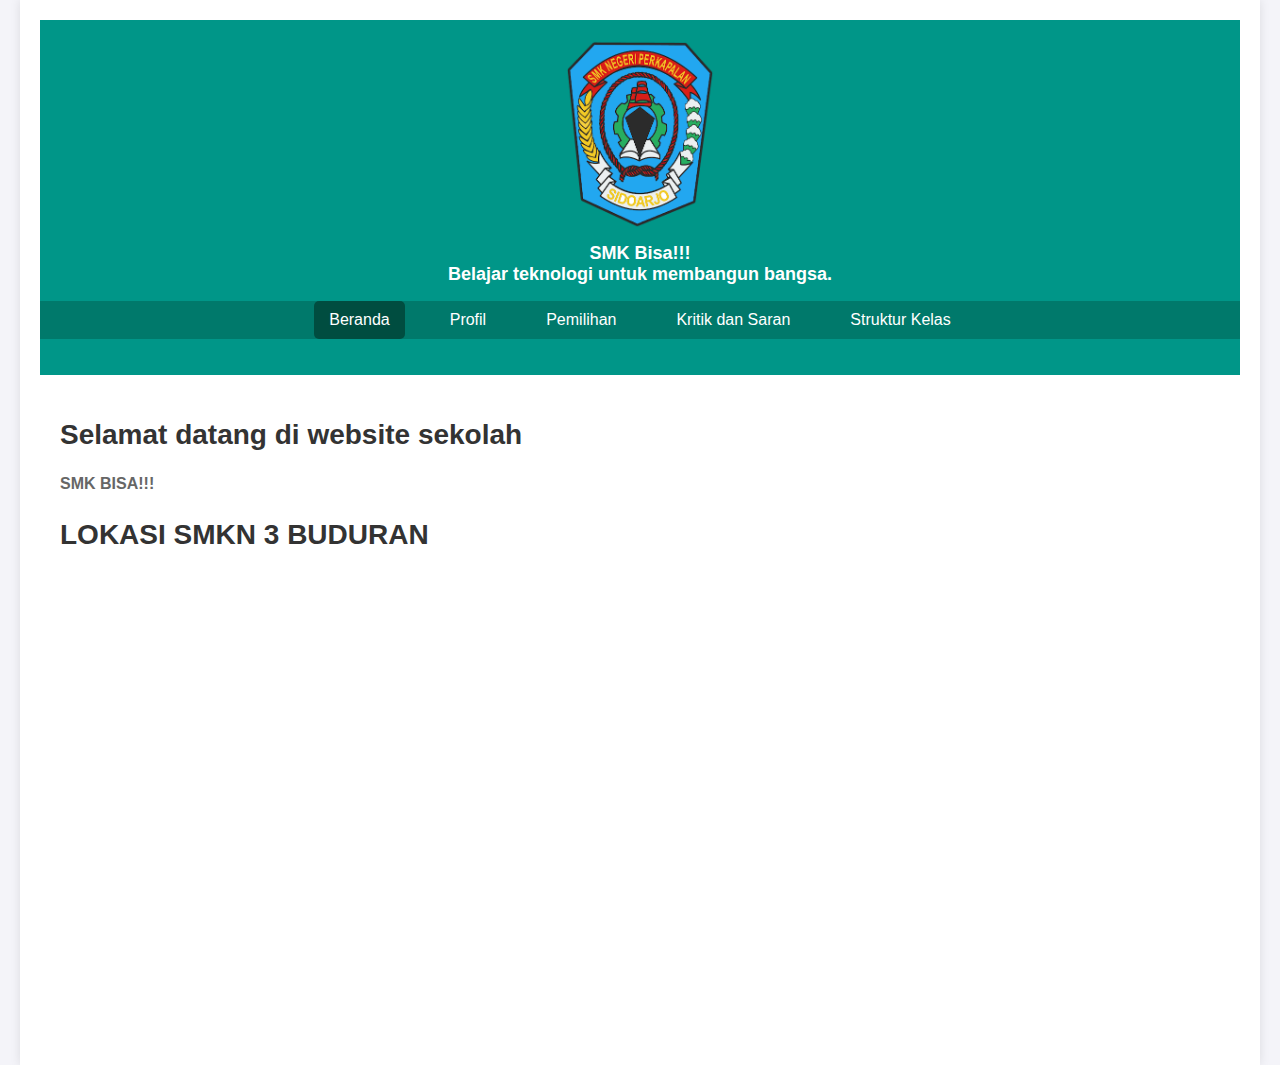
<file: index.html>
<!DOCTYPE html>
<html lang="id">

<head>
    <meta charset="UTF-8">
    <meta name="viewport" content="width=device-width, initial-scale=1.0">
    <title>Web Sekolah</title>
    <link rel="stylesheet" type="text/css" href="css1.css">
</head>

<body>
    <div id="page">
        <header id="header">
            <div id="section">
                <div class="logo">
                    <a href="index.html">
                        <img src="pal.png " alt="Logo Sekolah">
                    </a>
                </div>
                <span>
                    <strong>SMK Bisa!!!</strong><br>
                    Belajar teknologi untuk membangun bangsa.
                </span>
            </div>
            <nav>
                <ul>
                    <li class="current"><a href="index.html">Beranda</a></li>
                    <li><a href="profil.html">Profil</a></li>
                    <li><a href="pemilihan.html">Pemilihan</a></li>
                    <li><a href="kritik-saran.html">Kritik dan Saran</a></li>
                    <li><a href="struktur-kelas.html">Struktur Kelas</a></li> 
                </ul>
            </nav>
        </header> 

        <main id="content">
            <section>
                <h2>Selamat datang di website sekolah</h2>
                <p><strong>SMK BISA!!!</strong></p>
                <h2>LOKASI SMKN 3 BUDURAN</h2>
                <div class="map-container"></div>
                <iframe src="https://www.google.com/maps/embed?pb=!1m18!1m12!1m3!1d3326.817759730477!2d112.72250061170962!3d-7.434753306466048!2m3!1f0!2f0!3f0!3m2!1i1024!2i768!4f13.1!3m3!1m2!1s0x2dd7e6aee8cf4e7f%3A0x522614e4b4e2e5d3!2sSMK%20Negeri%203%20Buduran!5e0!3m2!1sen!2sid!4v1740378436480!5m2!1sen!2sid" width="600" height="450" style="border:0;" allowfullscreen="" loading="lazy" referrerpolicy="no-referrer-when-downgrade"></iframe>
            </section>
        </main>
    </div>
</body>

</html>
</file>
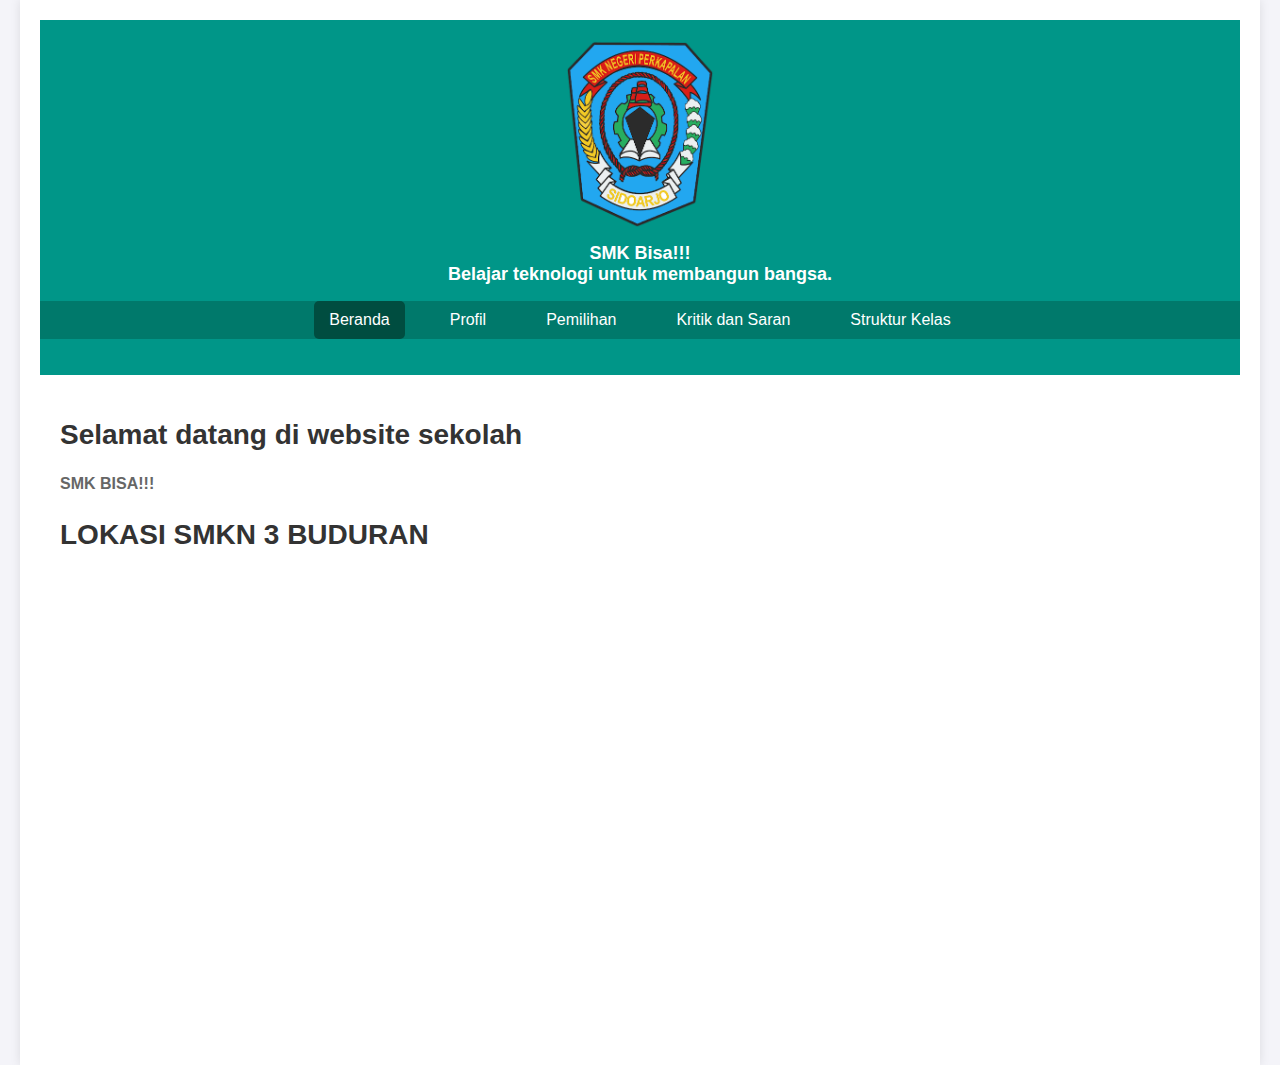
<file: Beranda.html>
<!DOCTYPE html>
<html lang="id">

<head>
    <meta charset="UTF-8">
    <meta name="viewport" content="width=device-width, initial-scale=1.0">
    <title>Web Sekolah</title>
    <link rel="stylesheet" type="text/css" href="css1.css">
</head>

<body>
    <div id="page">
        <header id="header">
            <div id="section">
                <div class="logo">
                    <a href="index.html">
                        <img src="pal.png " alt="Logo Sekolah">
                    </a>
                </div>
                <span>
                    <strong>SMK Bisa!!!</strong><br>
                    Belajar teknologi untuk membangun bangsa.
                </span>
            </div>
            <nav>
                <ul>
                    <li class="current"><a href="index.html">Beranda</a></li>
                    <li><a href="profil.html">Profil</a></li>
                    <li><a href="pemilihan.html">Pemilihan</a></li>
                    <li><a href="kritik-saran.html">Kritik dan Saran</a></li>
                    <li><a href="struktur-kelas.html">Struktur Kelas</a></li>
                </ul>
            </nav>
        </header> 

        <main id="content">
            <section>
                <h2>Selamat datang di website sekolah</h2>
                <p><strong>SMK BISA!!!</strong></p>
                <h2>LOKASI SMKN 3 BUDURAN</h2>
                <div class="map-container"></div>
                <iframe src="https://www.google.com/maps/embed?pb=!1m18!1m12!1m3!1d3326.817759730477!2d112.72250061170962!3d-7.434753306466048!2m3!1f0!2f0!3f0!3m2!1i1024!2i768!4f13.1!3m3!1m2!1s0x2dd7e6aee8cf4e7f%3A0x522614e4b4e2e5d3!2sSMK%20Negeri%203%20Buduran!5e0!3m2!1sen!2sid!4v1740378436480!5m2!1sen!2sid" width="600" height="450" style="border:0;" allowfullscreen="" loading="lazy" referrerpolicy="no-referrer-when-downgrade"></iframe>
            </section>
        </main>
    </div>
</body>

</html>
</file>
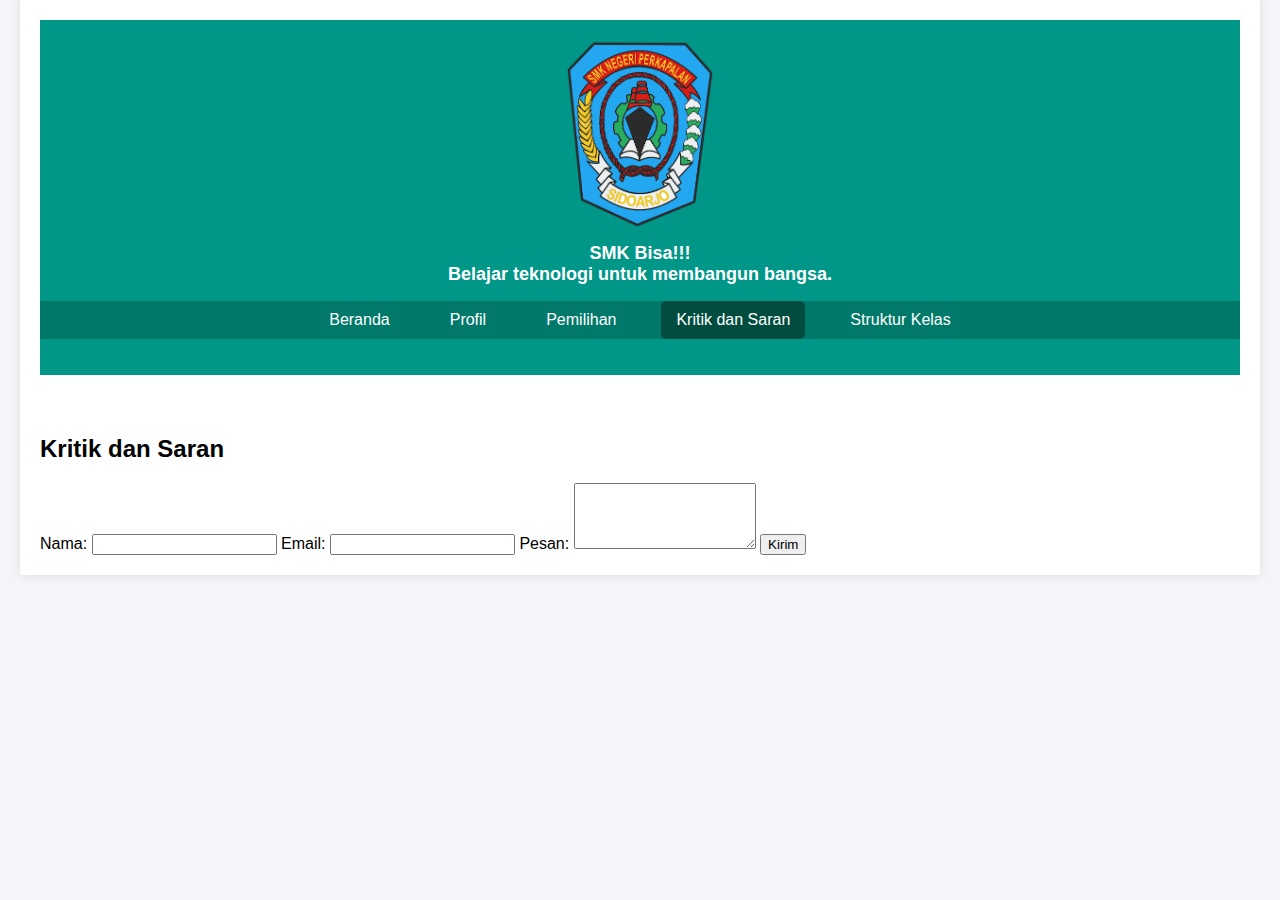
<file: kritik-saran.html>
<!DOCTYPE html>
<html lang="id">

<head>
    <meta charset="UTF-8">
    <meta name="viewport" content="width=device-width, initial-scale=1.0">
    <title>Web Sekolah</title>
    <link rel="stylesheet" type="text/css" href="css1.css">
</head>

<body>
    <div id="page">
        <header id="header">
            <div id="section">
                <div class="logo">
                    <a href="index.html">
                        <img src="pal.png " alt="Logo Sekolah">
                    </a>
                </div>
                <span>
                    <strong>SMK Bisa!!!</strong><br>
                    Belajar teknologi untuk membangun bangsa.
                </span>
            </div>
            <nav>
                <ul>
                    <li><a href="index.html">Beranda</a></li>
                    <li><a href="profil.html">Profil</a></li>
                    <li><a href="pemilihan.html">Pemilihan</a></li>
                    <li class="current"><a href="kritik-saran.html">Kritik dan Saran</a></li>
                    <li><a href="struktur-kelas.html">Struktur Kelas</a></li>
                </ul>
            </nav>
        </header> 

        <main id="content"></main>

            <!-- Bagian Kritik dan Saran -->
            <section>
                <h2>Kritik dan Saran</h2>
                <form action="#" method="post">
                    <label for="name">Nama:</label>
                    <input type="text" id="name" name="name" required>
                    
                    <label for="email">Email:</label>
                    <input type="email" id="email" name="email" required>
                    
                    <label for="message">Pesan:</label>
                    <textarea id="message" name="message" rows="4" required></textarea>
                    
                    <button type="submit">Kirim</button>
                </form>
            </section>
        </main>
    </div>
</body>

</html>
</file>
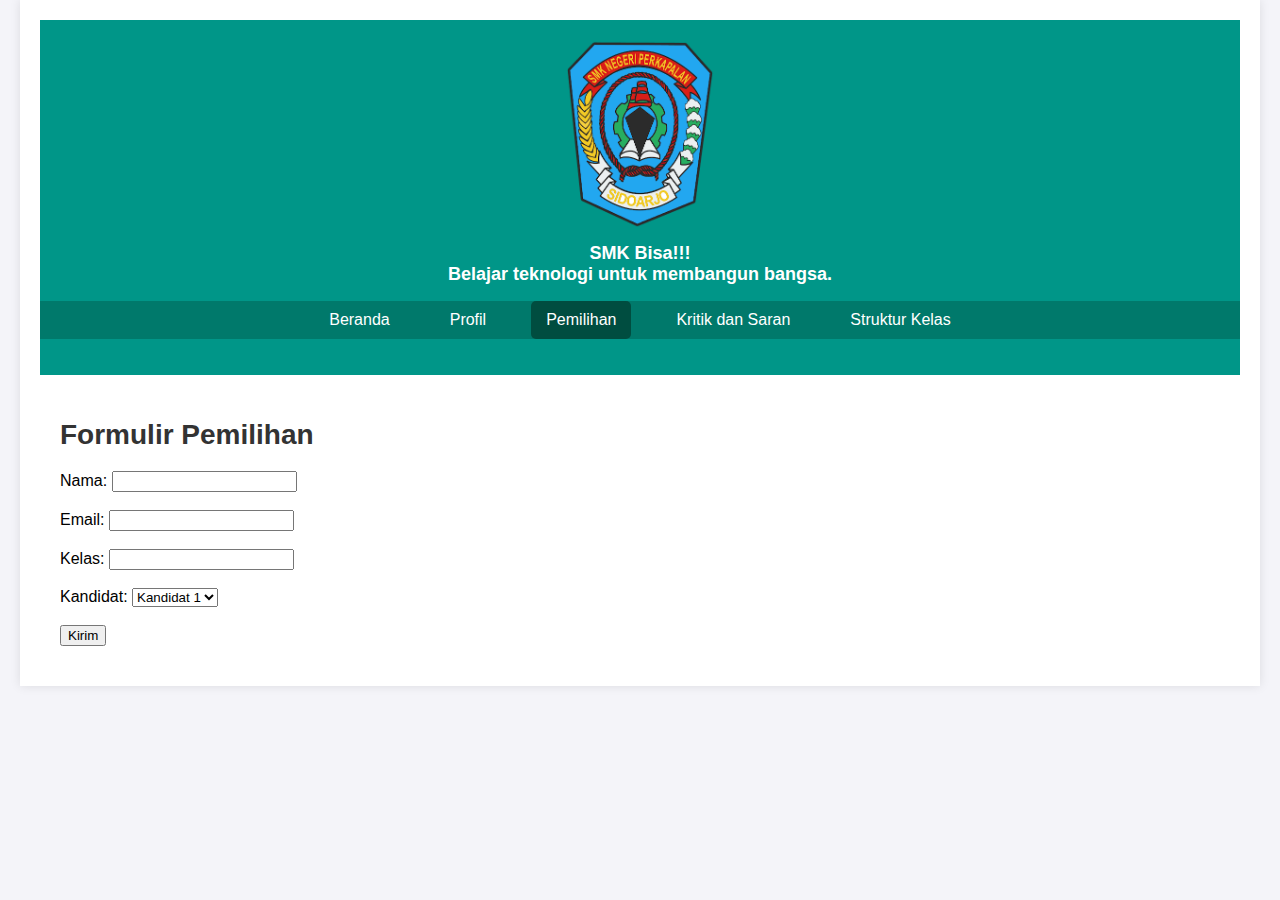
<file: pemilihan.html>
<!DOCTYPE html>
<html lang="id">

<head>
    <meta charset="UTF-8">
    <meta name="viewport" content="width=device-width, initial-scale=1.0">
    <title>Formulir Pemilihan</title>
    <link rel="stylesheet" type="text/css" href="css1.css">
</head>

<body>
    <div id="page">
        <header id="header">
            <div id="section">
                <div class="logo">
                    <a href="index.html">
                        <img src="pal.png" alt="Logo Sekolah">
                    </a>
                </div>
                <span>
                    <strong>SMK Bisa!!!</strong><br>
                    Belajar teknologi untuk membangun bangsa.
                </span>
            </div>
            <nav>
                <ul>
                    <li><a href="index.html">Beranda</a></li>
                    <li><a href="profil.html">Profil</a></li>
                    <li class="current"><a href="pemilihan.html">Pemilihan</a></li>
                    <li><a href="kritik-saran.html">Kritik dan Saran</a></li>
                    <li><a href="struktur-kelas.html">Struktur Kelas</a></li>
                </ul>
            </nav>
        </header>

        <main id="content">
            <section>
                <h2>Formulir Pemilihan</h2>
                <form action="submit_pemilihan.php" method="post">
                    <label for="name">Nama:</label>
                    <input type="text" id="name" name="name" required><br><br>
                    <label for="email">Email:</label>
                    <input type="email" id="email" name="email" required><br><br>
                    <label for="class">Kelas:</label>
                    <input type="text" id="class" name="class" required><br><br>
                    <label for="candidate">Kandidat:</label>
                    <select id="candidate" name="candidate" required>
                        <option value="kandidat1">Kandidat 1</option>
                        <option value="kandidat2">Kandidat 2</option>
                        <option value="kandidat3">Kandidat 3</option>
                    </select><br><br>
                    <button type="submit">Kirim</button>
                </form>
            </section>
        </main>
    </div>
</body>

</html>
</file>
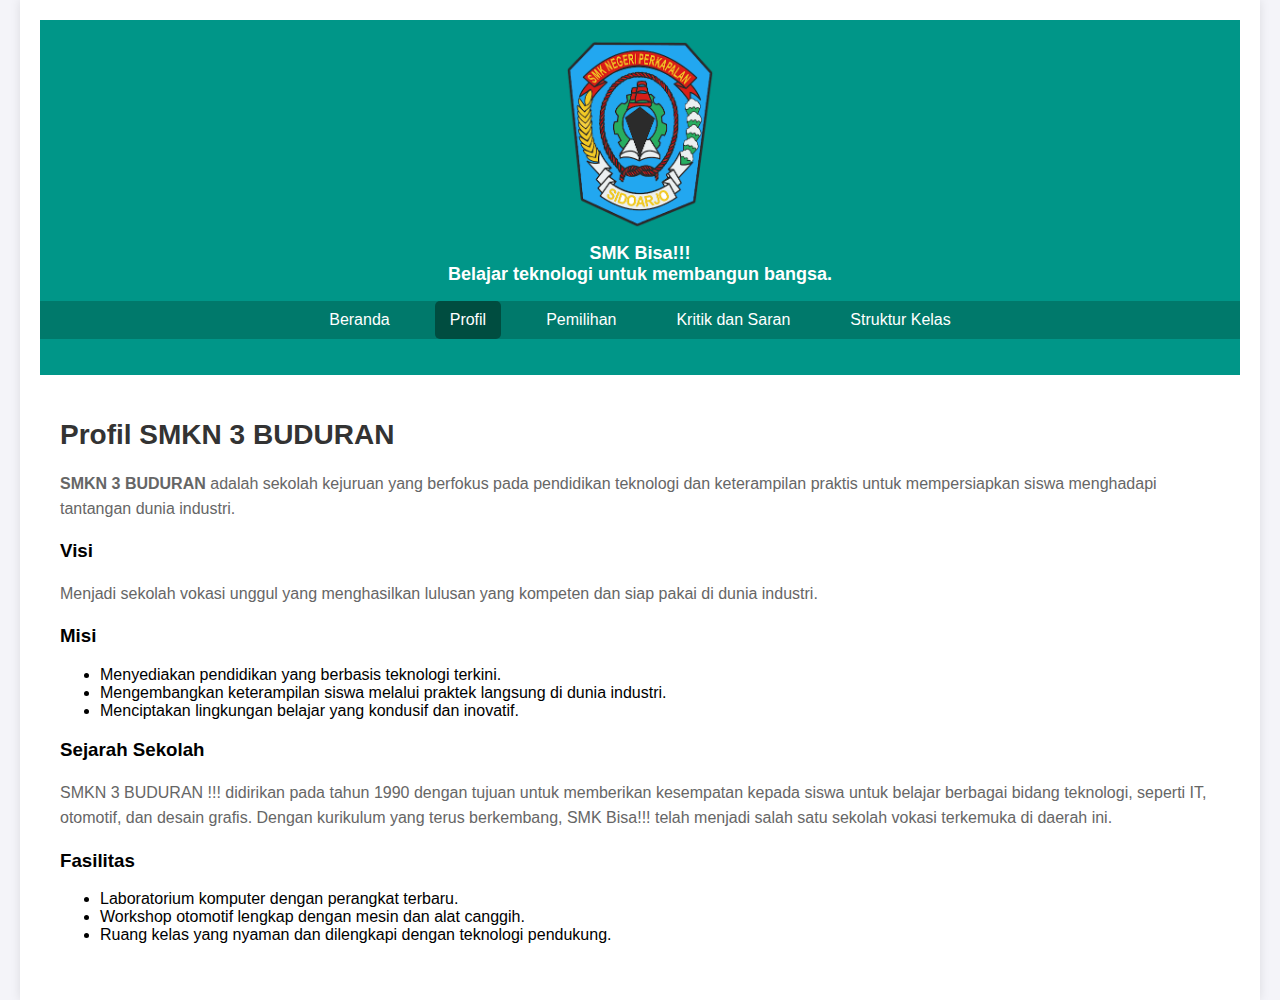
<file: profil.html>
<!DOCTYPE html>
<html lang="id">

<head>
    <meta charset="UTF-8">
    <meta name="viewport" content="width=device-width, initial-scale=1.0">
    <title>Profil</title>
    <link rel="stylesheet" type="text/css" href="css1.css">
</head>

<body>
    <div id="page">
        <header id="header">
            <div id="section">
                <div class="logo">
                    <a href="index.html">
                        <img src="pal.png" alt="Logo Sekolah">
                    </a>
                </div>
                <span>
                    <strong>SMK Bisa!!!</strong><br>
                    Belajar teknologi untuk membangun bangsa.
                </span>
            </div>
            <nav>
                <ul>
                    <li><a href="index.html">Beranda</a></li>
                    <li class="current"><a href="profil.html">Profil</a></li>
                    <li><a href="pemilihan.html">Pemilihan</a></li>
                    <li><a href="kritik-saran.html">Kritik dan Saran</a></li>
                    <li><a href="struktur-kelas.html">Struktur Kelas</a></li>
                </ul>
            </nav>
        </header>

        <main id="content">
            <section>
                <h2>Profil SMKN 3 BUDURAN</h2>
                <p><strong>SMKN 3 BUDURAN</strong> adalah sekolah kejuruan yang berfokus pada pendidikan teknologi dan keterampilan praktis untuk mempersiapkan siswa menghadapi tantangan dunia industri.</p>
                <h3>Visi</h3>
                <p>Menjadi sekolah vokasi unggul yang menghasilkan lulusan yang kompeten dan siap pakai di dunia industri.</p>

                <h3>Misi</h3>
                <ul>
                    <li>Menyediakan pendidikan yang berbasis teknologi terkini.</li>
                    <li>Mengembangkan keterampilan siswa melalui praktek langsung di dunia industri.</li>
                    <li>Menciptakan lingkungan belajar yang kondusif dan inovatif.</li>
                </ul>

                <h3>Sejarah Sekolah</h3>
                <p>SMKN 3 BUDURAN !!! didirikan pada tahun 1990 dengan tujuan untuk memberikan kesempatan kepada siswa untuk belajar berbagai bidang teknologi, seperti IT, otomotif, dan desain grafis. Dengan kurikulum yang terus berkembang, SMK Bisa!!! telah menjadi salah satu sekolah vokasi terkemuka di daerah ini.</p>

                <h3>Fasilitas</h3>
                <ul>
                    <li>Laboratorium komputer dengan perangkat terbaru.</li>
                    <li>Workshop otomotif lengkap dengan mesin dan alat canggih.</li>
                    <li>Ruang kelas yang nyaman dan dilengkapi dengan teknologi pendukung.</li>
                </ul>
            </section>
        </main>
    </div>
</body>

</html>
</file>
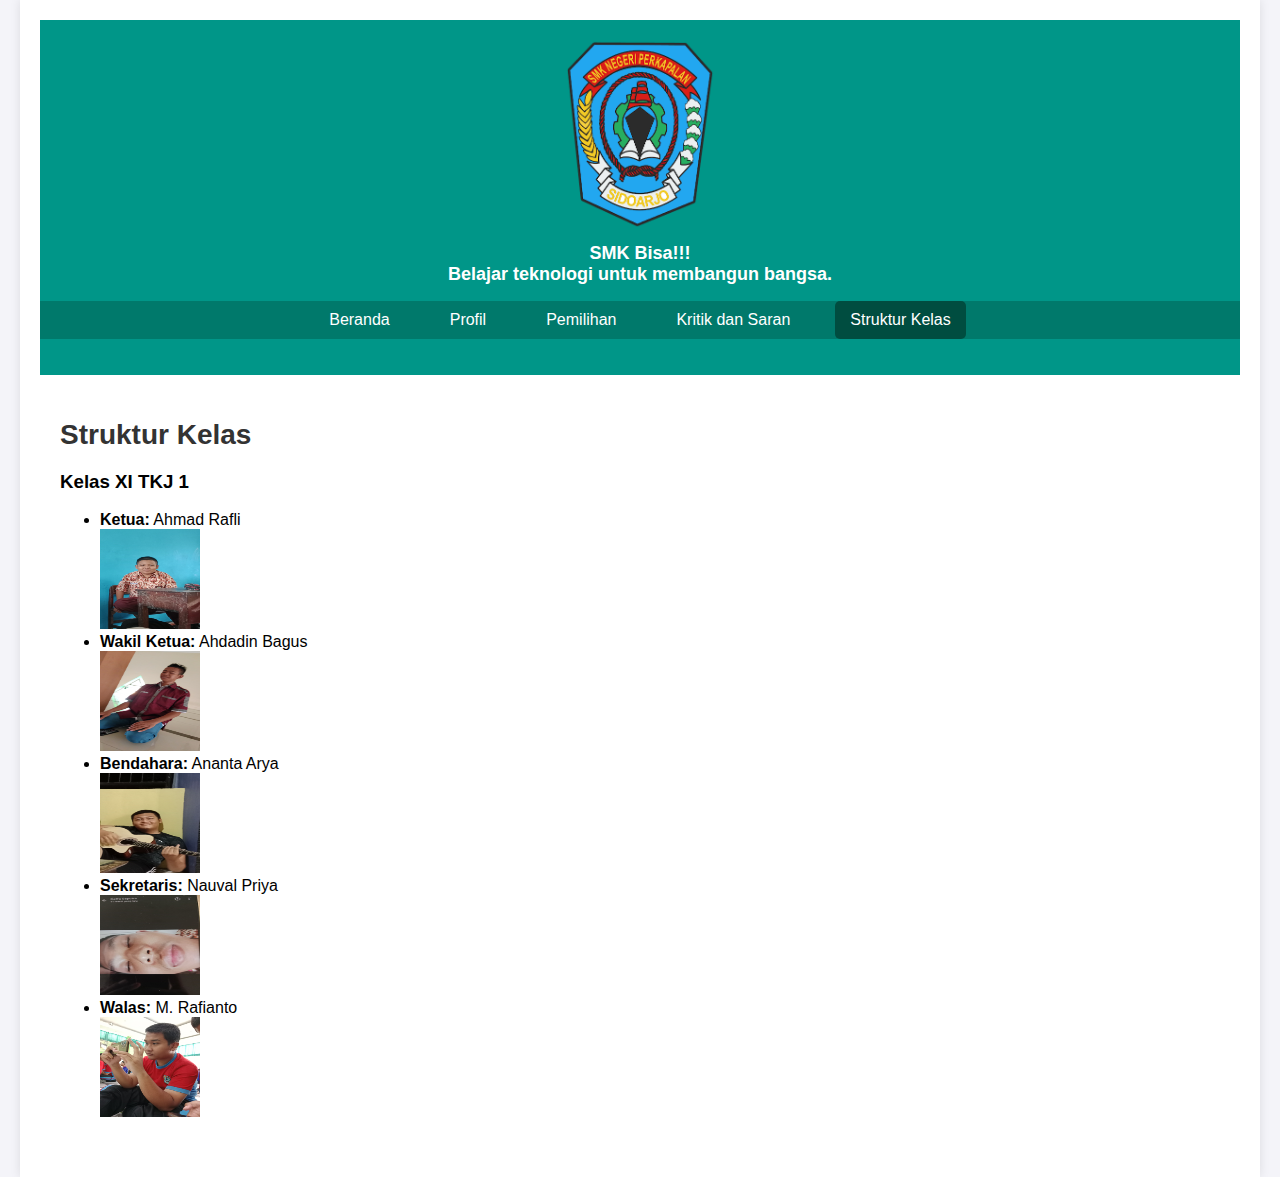
<file: struktur-kelas.html>
<!DOCTYPE html>
<html lang="id">
<head>
    <meta charset="UTF-8">
    <meta name="viewport" content="width=device-width, initial-scale=1.0">
    <title>Struktur Kelas</title>
    <link rel="stylesheet" type="text/css" href="css1.css">
</head>
<body>
    <div id="page">
        <header id="header">
            <div id="section">
                <div class="logo">
                    <a href="index.html">
                        <img src="pal.png " alt="Logo Sekolah">
                    </a>
                </div>
                <span>
                    <strong>SMK Bisa!!!</strong><br>
                    Belajar teknologi untuk membangun bangsa.
                </span>
            </div>
            <nav>
                <ul>
                    <li><a href="index.html">Beranda</a></li>
                    <li><a href="profil.html">Profil</a></li>
                    <li><a href="pemilihan.html">Pemilihan</a></li>
                    <li><a href="kritik-saran.html">Kritik dan Saran</a></li>
                    <li class="current"><a href="struktur-kelas.html">Struktur Kelas</a></li>
                </ul>
            </nav>
        </header> 

        <main id="content">
            <section>
                <h2>Struktur Kelas</h2>
                <div class="class-structure">
                    <h3>Kelas XI TKJ 1</h3>
                    <ul>
                        <li>
                            <strong>Ketua:</strong> Ahmad Rafli<br>
                            <img src="rapli.jpeg" alt="Foto Ketua" width="100" height="100">
                        </li>
                        <li>
                            <strong>Wakil Ketua:</strong> Ahdadin Bagus<br>
                            <img src="dadin.jpeg" alt="Foto Wakil Ketua" width="100" height="100">
                        </li>
                        <li>
                            <strong>Bendahara:</strong> Ananta Arya<br>
                            <img src="nanta.jpeg" alt="Foto Bendahara" width="100" height="100">
                        </li>
                        <li>
                            <strong>Sekretaris:</strong> Nauval Priya<br>
                            <img src="nopal.jpeg" alt="Foto Sekretaris" width="100" height="100">
                        </li>
                        <li>
                            <strong>Walas:</strong> M. Rafianto<br>
                            <img src="rapi.jpeg" alt="Foto Walas" width="100" height="100">
                        </li>
                    </ul>
                </div>
            </section>
        </main>
    </div>
</body>
</html>
</file>
<file: css1.css>
/* style.css */

body {
    font-family: 'Arial', sans-serif;
    margin: 0;
    padding: 0;
    background: #f4f4f9;
}

#page {
    width: 100%;
    max-width: 1200px;
    margin: 0 auto;
    padding: 20px;
    background: #fff;
    box-shadow: 0 0 10px rgba(0, 0, 0, 0.1);
}

#header {
    background: #009688;
    color: #fff;
    padding: 20px 0;
    text-align: center;
}

#header .logo img {
    max-width: 150px;
}

#header span {
    display: block;
    margin-top: 10px;
    font-size: 18px;
    font-weight: bold;
}

nav ul {
    list-style-type: none;
    padding: 0;
    display: flex;
    justify-content: center;
    background: #00796b;
}

nav ul li {
    margin: 0 15px;
}

nav ul li a {
    color: #fff;
    text-decoration: none;
    padding: 10px 15px;
    display: inline-block;
    font-size: 16px;
}

nav ul li a:hover,
nav ul li.current a {
    background: #004d40;
    border-radius: 5px;
}

#content {
    padding: 20px;
}

#content h2 {
    color: #333;
    font-size: 28px;
    margin-bottom: 20px;
}

#content p {
    font-size: 16px;
    line-height: 1.6;
    color: #666;
}

@media (max-width: 768px) {
    nav ul {
        flex-direction: column;
    }
    nav ul li {
        margin: 10px 0;
    }
}
</file>
